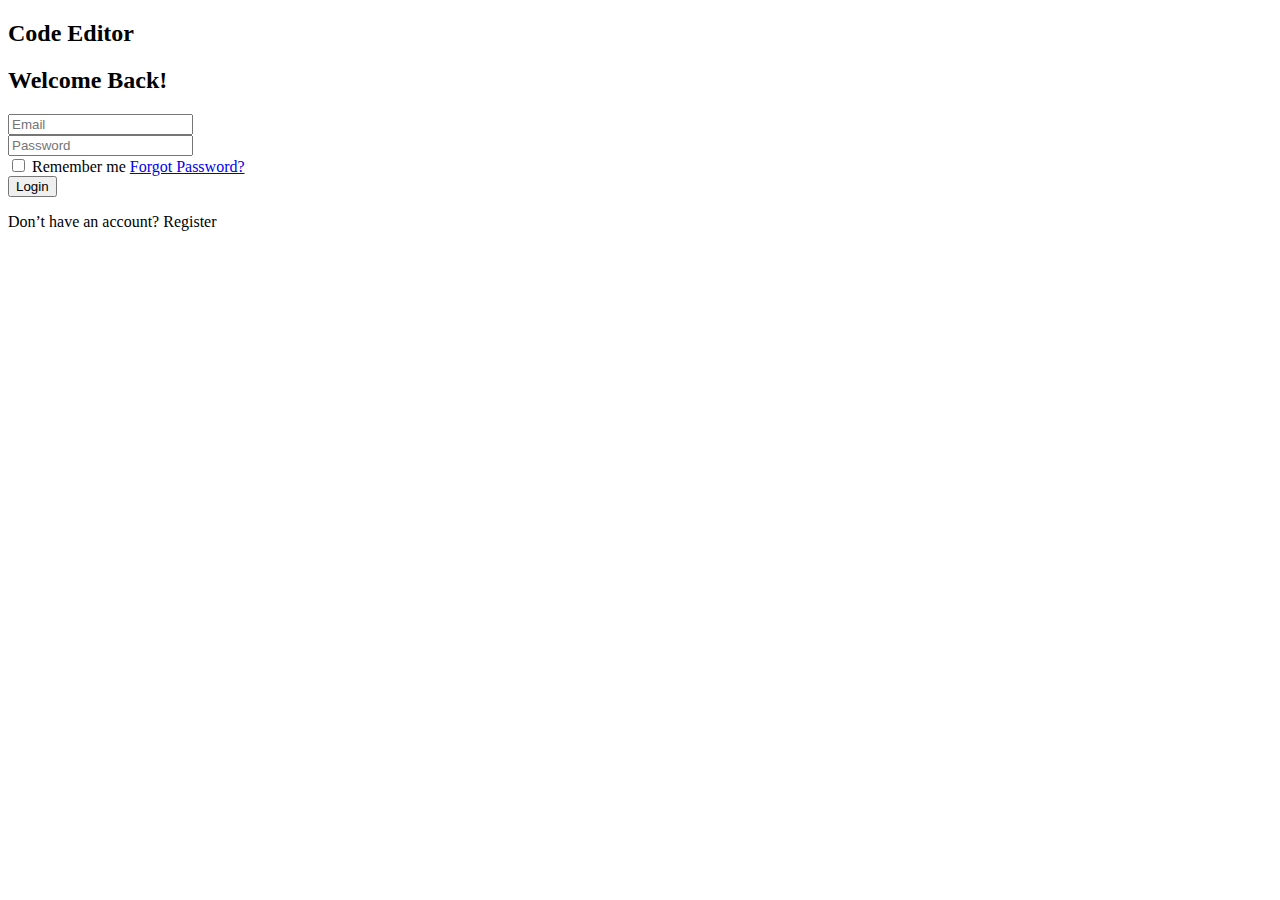
<file: code/demo/src/main/resources/templates/index.html>
<!DOCTYPE html>
<!--suppress ALL -->
<html lang="en">
<head>
    <title>Code Editor - Login</title>
    <link rel="stylesheet" th:href="@{/css/style.css}" />
    <script src="https://code.jquery.com/jquery-3.6.0.min.js"></script>
</head>
<body>
<header>
    <h2 class="logo">Code Editor</h2>
</header>

<div class="wrapper">
    <div class="form-box login">
        <h2>Welcome Back!</h2>
        <form id="loginForm">
            <div class="input-box">
                <input type="email" id="email" name="email" placeholder="Email" required autocomplete="new-email"/>
            </div>

            <div class="input-box">
                <input type="password" id="password" name="password" placeholder="Password" required autocomplete="new-password" />
            </div>

            <div class="remember-forgot">
                <label class="remember">
                    <input type="checkbox" name="remember" required autocomplete="new-username"/> Remember me
                </label>
                <a href="#" class="forgot">Forgot Password?</a>
            </div>

            <button type="submit" class="btn">Login</button>

            <div class="login-register">
                <p class="account">
                    Don’t have an account?
                    <a th:href="@{/controller/registration}" class="register-link">Register</a>
                </p>
            </div>
        </form>
    </div>

    <p id="errorMessage" style="color:red;" th:if="${errorMessage != null}">
        <span th:text="${errorMessage}"></span>
    </p>

</div>

<script>
    document.getElementById("loginForm").onsubmit = function(event) {
        event.preventDefault();

        const email = document.getElementById("email").value;
        const password = document.getElementById("password").value;

        const formData = new URLSearchParams();
        formData.append("email", email);
        formData.append("password", password);

        fetch("/controller/login", {
            method: "POST",
            body: formData,
            headers: {
                "Content-Type": "application/x-www-form-urlencoded",
            }
        })

                .then(response => {
                if (response.ok) {
                    return response.json().then(data => {
                        window.location.href = `/controller/editor?userId=${data.userId}`;
                    });
                } else {
                    return response.json().then(data => {
                        document.getElementById("errorMessage").innerText = data.message;
                    });
                }
            })
            .catch(error => {
                console.error('Error:', error);
                document.getElementById("errorMessage").innerText = "An error occurred. Please try again.";
            });
    };
</script>

</body>
</html>
</file>
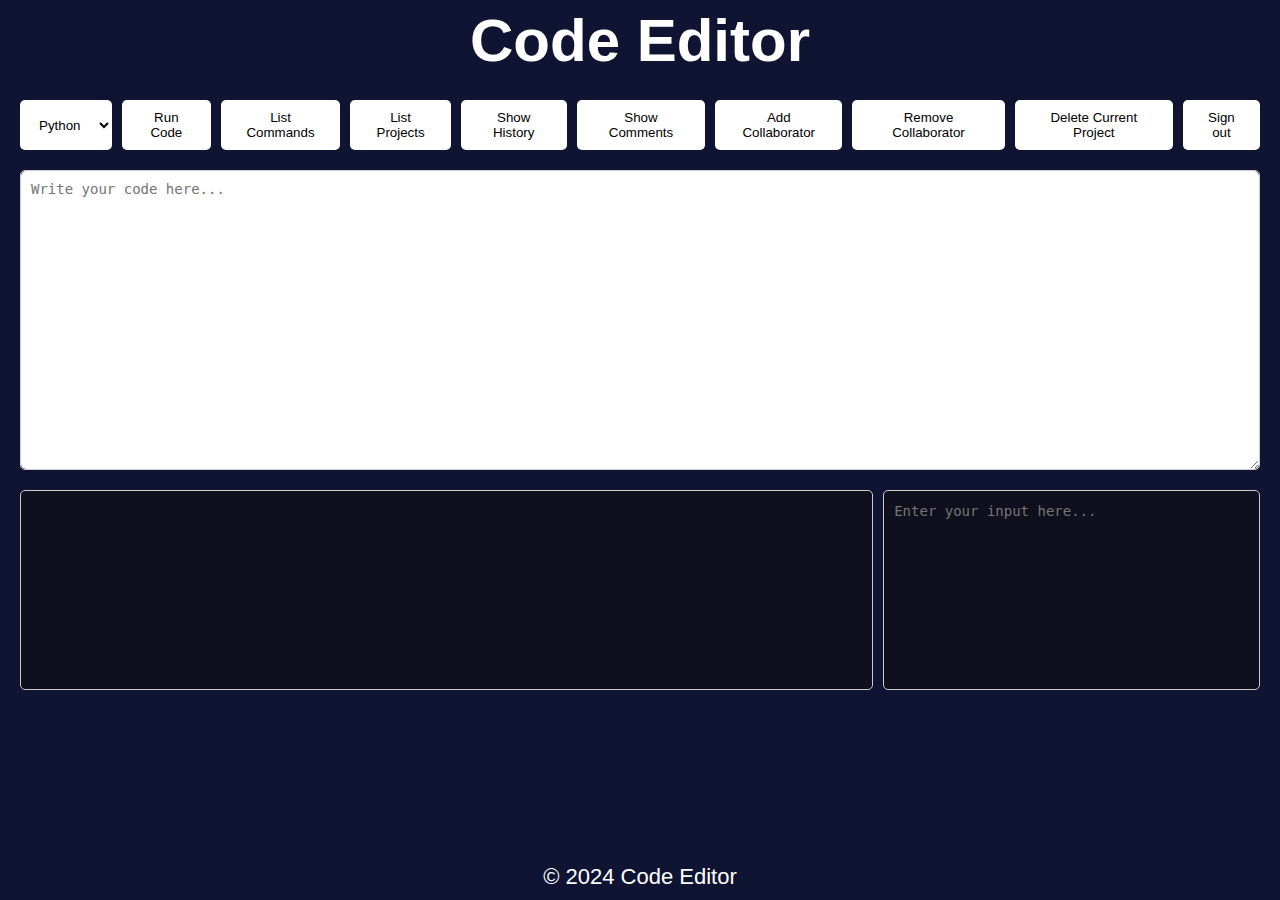
<file: code/demo/src/main/resources/templates/editor.html>
<!DOCTYPE html>
<!--suppress ALL -->
<html lang="en">
<head>
    <meta charset="UTF-8" />
    <meta name="viewport" content="width=device-width, initial-scale=1.0" />
    <title>OneCompiler Clone</title>

    <style>
        * {
            box-sizing: border-box;
            margin: 0;
            padding: 0;
            font-family: Arial, sans-serif;
        }

        body {
            display: flex;
            flex-direction: column;
            height: 100vh;
            background-color: rgb(15, 20, 50);
        }

        header {
            width: 100%;
            padding: 20px;
            color: white;
            display: flex;
            font-size: 30px;
            justify-content: center;
            align-items: center;
            height: 80px;
        }

        main {
            flex: 1;
            padding: 20px;
            display: flex;
            flex-direction: column;
        }

        .editor {
            border: 1px solid #ccc;
            border-radius: 5px;
            height: 300px;
            margin-bottom: 20px;
        }

        textarea {
            width: 100%;
            height: 100%;
            border: none;
            border-radius: 5px;
            padding: 10px;
            font-family: monospace;
            font-size: 14px;
        }

        .buttons {
            margin-bottom: 20px;
            display: flex;
            gap: 10px;
        }

        #language-select,
        .run-button,
        .command,
        .create,
        .sign-out {
            background-color: white;
            color: black;
            border: none;
            border-radius: 5px;
            padding: 10px 15px;
            cursor: pointer;
            position: relative;
        }

        #language-select:hover,
        .run-button:hover,
        .command:hover,
        .create:hover,
        .sign-out:hover {
            background: rgb(189, 185, 185);
            border-color: white;
            color: white;
        }

        .input-output-container {
            display: flex;
            gap: 10px;
        }

        .input {
            width: 40%;
        }

        .output {
            width: 90%;
            border: 1px solid #ccc;
            border-radius: 5px;
            padding: 10px;
            height: 200px;
            color: white;
            background-color: rgb(15, 15, 30);
            font-family: monospace;
            overflow-y: auto;
            line-height: 1.5;
            white-space: pre-wrap;
        }

        #inputArea {
            width: 100%;
            height: 100%;
            padding: 10px;
            background-color: rgb(15, 15, 30);
            border: 1px solid #ccc;
            border-radius: 5px;
            resize: none;
            color: white;
            font-family: monospace;
            line-height: 1.5;
        }

        footer {
            background-color: rgb(15, 20, 50);
            text-align: center;
            padding: 10px;
            color: white;
            font-size: 22px;
        }

        .dropdown {
            position: absolute;
            background-color: white;
            border: 1px solid #ccc;
            border-radius: 5px;
            box-shadow: 0 2px 8px rgba(0, 0, 0, 0.2);
            z-index: 1;
            margin-top: 5px;
            padding: 5px;
            display: flex;
            flex-direction: column;
        }

        .projects {
            background-color: white;
            color: black;
            border: none;
            border-radius: 5px;
            padding: 10px 15px;
            cursor: pointer;
        }

        .projects:hover {
            background: rgb(189, 185, 185);
            border-color: white;
            color: white;
        }

        .collaborate {
            background-color: white;
            color: black;
            border: none;
            border-radius: 5px;
            padding: 10px 15px;
            cursor: pointer;
        }

        .collaborate:hover {
            background: rgb(189, 185, 185);
            border-color: white;
            color: white;
        }

        .deleteProject {
            background-color: white;
            color: black;
            border: none;
            border-radius: 5px;
            padding: 10px 15px;
            cursor: pointer;
        }

        .deleteProject:hover {
            background: rgb(189, 185, 185);
            border-color: white;
            color: white;
        }

        .remove {
            background-color: white;
            color: black;
            border: none;
            border-radius: 5px;
            padding: 10px 15px;
            cursor: pointer;
        }

        .remove:hover {
            background: rgb(189, 185, 185);
            border-color: white;
            color: white;
        }

        .dropdown {
            background-color: rgba(0, 0, 0, 0.8);
            border-radius: 5px;
            padding: 10px;
        }

        .dropdown-button {
            background-color: rgb(189, 185, 185);
            color: white;
            border: none;
            border-radius: 5px;
            padding: 8px;
            cursor: pointer;
            text-align: center;
            margin: 5px 0;
        }

        .dropdown-button:hover {
            background: rgb(189, 185, 185);
            border-color: white;
            color: white;
        }

    </style>
</head>

<body>
<header>
    <h1>Code Editor</h1>
</header>
<main>
    <div class="buttons">
        <select id="language-select">
            <option value="python">Python</option>
            <option value="cpp">C++</option>
            <option value="java">Java</option>
        </select>

        <button class="run-button">Run Code</button>

        <div class="command-container">
            <button class="command" id="commandButton">List Commands</button>
            <div id="commandDropdown" class="dropdown" style="display:none;">
                <button class="dropdown-button" id="save-button">Save Project</button><br>
                <button class="dropdown-button" id="createButton">Create Project</button><br>
                <div class="upload-container">
                    <button class="dropdown-button" id="uploadButton">Upload File</button>
                    <input type="file" id="fileInput" style="display: none;" /><br>
                </div>
                <button class="dropdown-button" id="comment-button">Send Comment</button>

            </div>
        </div>

        <div class="projects-container">
            <button class="projects" id="projectsButton">List Projects</button>
            <div id="projectsDropdown" class="dropdown" style="display:none;"></div>
        </div>

        <div class="versions-container">
            <button class="projects" id="versionsButton">Show History</button>
            <div id="versionsDropdown" class="dropdown" style="display:none;"></div>
        </div>

        <div class="comments-container">
            <button class="projects" id="commentsButton">Show Comments</button>
            <div id="commentsDropdown" class="dropdown" style="display:none;"></div>
        </div>

        <div class="create-container">
            <button class="collaborate" id="addCollaboratorButton">Add Collaborator</button>
        </div>

        <div class="remove-container">
            <button class="remove" id="removeCollaboratorButton">Remove Collaborator</button>
            <div id="removeCollaboratorsDropdown" class="dropdown" style="display:none;"></div>
        </div>

        <div class="delete-container">
            <button class="deleteProject" id="deleteProject">Delete Current Project</button>
        </div>

        <div class="sign-out-container">
            <button class="sign-out" id="signOutButton">Sign out</button>
        </div>
    </div>

    <div class="editor">
        <textarea id="code-editor" placeholder="Write your code here..."></textarea>
    </div>

    <div class="input-output-container">
        <div class="output">
            <pre id="outputArea"></pre>
        </div>
        <div class="input">
            <textarea id="inputArea" placeholder="Enter your input here..."></textarea>
        </div>
    </div>

</main>
<footer>
    <p >&copy; 2024 Code Editor</p>
</footer>

<script>
    const runButton = document.querySelector(".run-button");
    const outputArea = document.getElementById("outputArea");
    const createButton = document.querySelector("#createButton");
    const uploadButton = document.querySelector("#uploadButton");
    const fileInput = document.getElementById("fileInput");
    const commandButton = document.getElementById("commandButton");
    const signOutButton = document.getElementById("signOutButton");
    const deleteProjectButton = document.getElementById("deleteProject");
    const commandDropdown = document.getElementById("commandDropdown");
    const removeCollaborator = document.getElementById("removeCollaboratorButton");
    const saveButton = document.querySelector("#save-button");
    const removeCollaboratorDropdown =  document.getElementById("removeCollaboratorsDropdown");
    const projectsButton = document.getElementById("projectsButton");
    const projectsDropdown = document.getElementById("projectsDropdown");
    const versionsButton = document.getElementById("versionsButton");
    const versionsDropdown = document.getElementById("versionsDropdown");
    const collaborateButton = document.querySelector("#addCollaboratorButton");
    const commentButton = document.querySelector("#comment-button");
    const showCommentsButton = document.querySelector("#commentsButton");
    const showCommentsDropDown =document.getElementById("commentsDropdown");

    let codeEditor = "null";
    var projectName = null;
    var fileID = null;
    var role = null;


    function toggleDropdown(dropdown) {
        const dropdowns = [commandDropdown, removeCollaboratorDropdown, versionsDropdown, projectsDropdown, showCommentsDropDown];
        dropdowns.forEach((d) => {
            if (d !== dropdown) {
                d.style.display = 'none';
            }
        });
        dropdown.style.display = dropdown.style.display === "block" ? "none" : "block";
    }

    uploadButton.addEventListener("click", (event) => {
        event.stopPropagation();
        fileInput.click();
    });

    fileInput.addEventListener("change", (event) => {
        const file = event.target.files[0];
        if (!file) {
            alert("No file selected.");
            return;
        }

        const formData = new FormData();
        formData.append("file", file);

        fetch('/file/upload-file', {
            method: 'POST',
            body: formData,
        })
            .then(response => {
                if (!response.ok) {
                    return response.json().then(errorData => {
                        throw new Error(`${errorData.error}\n`);
                    });
                }
                return response.json();
            })
            .then(result => {
                document.querySelector("textarea").value = result.content;
            })
            .catch(error => {
                alert(`Error: ${error.message}`);
            });
    });

    commandButton.addEventListener("click", (event) => {
        event.stopPropagation();
        toggleDropdown(commandDropdown);
    });

    runButton.addEventListener("click", () => {
        const code = document.getElementById("code-editor").value;
        const language = document.getElementById("language-select").value;
        const userInput = document.getElementById('inputArea').value;
        this.codeEditor = code;

        if(this.codeEditor === "null"){
            alert("Please write your code.");
        }
        else{
            fetch('/controller/runCode', {
                method: 'POST',
                headers: {
                    'Content-Type': 'application/json'
                },
                body: JSON.stringify({ code, language, userInput })
            })
                .then(response => {
                    if (!response.ok) {
                        return response.json().then(errorData => {
                            throw new Error(`${errorData.error}\n`);
                        });
                    }
                    return response.json();
                })
                .then(result => {
                    outputArea.textContent = result.result || result.error;
                })
                .catch(error => {
                    outputArea.textContent = `Error: ${error.message}`;
                });
        }
    });

    createButton.addEventListener("click", (event) => {
        document.querySelector("textarea").value = "";
        outputArea.textContent = "";
        this.fileID = null;
        this.projectName = null;
        codeEditor = "null";

        fetch('/controller/createProject', {
            method: 'POST',
            headers: {
                'Content-Type': 'application/json',
            },
            body: JSON.stringify({ action: "createProject" })
        })
    });

    window.addEventListener("click", () => {
        uploadDropdown.style.display = "none";
        commandDropdown.style.display = "none";
    });

    saveButton.addEventListener("click", () => {
        const code = document.getElementById("code-editor").value;
        this.codeEditor = code;
        if(codeEditor === ""){
            alert("Please write your code.");
        }
        else{
            fetch('/controller/checkFileExistence', {
                method: 'POST',
                headers: {
                    'Content-Type': 'application/json',
                },
                body: JSON.stringify({ code })
            })
                .then(response => {
                    if (!response.ok) {
                        return response.json().then(errorData => {
                            throw new Error(`${errorData.error}\n`);
                        });
                    }
                    return response.json();
                })
                .then(result => {
                    let exist = false;
                    if (result.fileExists) {
                        exist = true;
                        this.role = result.role;
                        projectName = result.fileName;
                        saveFileToDatabase(result.fileName, code, exist, this.role);
                    } else {
                        const fileName = prompt("Enter the name of the file:");
                        if (fileName) {
                            this.role = "Admin";
                            projectName = fileName;
                            saveFileToDatabase(fileName, code, exist, this.role);
                        } else {
                            alert("File name cannot be empty.");
                        }
                    }
                })
                .catch(error => {
                    alert(`Error: ${error.message}`);
                });
        }

    });

    commentButton.addEventListener("click", () => {
        const text = prompt("Enter your comment:");
        if(fileID === null){
            alert("You should save project");
        }
        else if(text === ""){
            alert("Please write your comment.");
        }
        else{
            fetch('/controller/sendComment', {
                method: 'POST',
                headers: {
                    'Content-Type': 'application/json',
                },
                body: JSON.stringify({ text, fileID })
            })
                .then(response => {
                    if (!response.ok) {
                        return response.json().then(errorData => {
                            throw new Error(`${errorData.error}\n`);
                        });
                    }
                    return response.json();
                })
                .then(result => {
                    if(result.message){
                        alert("Comment has been sent.");
                    }
                    else{
                        alert("Comment has not been sent.");
                    }
                })
                .catch(error => {
                    alert(`Error: ${error.message}`);
                });
        }

    });

    showCommentsButton.addEventListener("click", () => {
        fetch('/controller/fetchComments', {
            method: 'POST',
            headers: {
                'Content-Type': 'application/json',
            },
            body: JSON.stringify({ "fileID" : fileID })
        })
            .then(response => {
                if (!response.ok) {
                    return response.json().then(errorData => {
                        throw new Error("No comments found.");
                    });
                }
                return response.json();
            })
            .then(result => {
                showCommentsDropDown.innerHTML = '';

                let x = 1;
                result.forEach((comments) => {
                    const showButton = document.createElement('button');
                    showButton.classList.add('dropdown-button');
                    showButton.textContent = "User ID: " + comments.userID + " Comment Number" + x;
                    showButton.addEventListener('click', () => {
                        showComment(comments.comment);
                    });
                    showCommentsDropDown.appendChild(showButton);
                    x = x + 1;
                });

                toggleDropdown(showCommentsDropDown);
            })
            .catch(error => {
                alert(`Error fetching projects: ${error.message}`);
            });

    });

    function showComment(comment) {
        alert(comment);
    }

    function saveFileToDatabase(fileName, code, exist, role) {
        projectName = fileName;
        fetch('/controller/saveCode', {
            method: 'POST',
            headers: {
                'Content-Type': 'application/json',
            },
            body: JSON.stringify({ code, fileName, exist, role, fileID })
        })
            .then(response => {
                if (!response.ok) {
                    return response.json().then(errorData => {
                        throw new Error(`${errorData.error}\n`);
                    });
                }
                return response.json();
            })
            .then(result => {
                this.fileID = result.id;
                alert(result.message || "File saved successfully!");
            })
            .catch(error => {
                alert(`Error: ${error.message}`);
            });
    }

    projectsButton.addEventListener("click", (event) => {
        event.stopPropagation();

        fetch('/controller/fetchProjects', {
            method: 'POST',
            headers: {
                'Content-Type': 'application/json',
            },
            body: JSON.stringify({ action: "listProjects" })
        })
            .then(response => {
                if (!response.ok) {
                    throw new Error("Error: No File Found!");
                }
                return response.json();
            })
            .then(files => {
                projectsDropdown.innerHTML = '';

                files.forEach((file) => {
                    const projectButton = document.createElement('button');
                    projectButton.classList.add('dropdown-button');
                    projectButton.textContent = file.fileName;
                    this.fileID = file.id;
                    this.fileName = file.fileName;
                    projectButton.addEventListener('click', () => {
                        fetchProjectCode(file.fileName, file.id);
                    });

                    projectsDropdown.appendChild(projectButton);
                });

                toggleDropdown(projectsDropdown);
            })
            .catch(error => {
                alert(`Error fetching projects: ${error.message}`);
            });
    });

    function fetchProjectCode(projectName, fileID) {
        this.projectName = projectName;
        fetch('/controller/fetchCode', {
            method: 'POST',
            headers: {
                'Content-Type': 'application/json',
            },
            body: JSON.stringify({ projectName , fileID})
        })
            .then(response => {
                if (!response.ok) {
                    return response.json().then(errorData => {
                        throw new Error(`${errorData.error}\n`);
                    });
                }
                return response.json();
            })
            .then(response => {
                const codeEditor = document.getElementById("code-editor");
                this.codeEditor = response.message;
                this.fileID = fileID;
                this.role = response.role;
                codeEditor.value = response.message || "No code found for this project.";
            })
            .catch(error => {
                alert(`Error fetching code: ${error.message}`);
            });
    }

    versionsButton.addEventListener("click", (event) => {
        event.stopPropagation();

        fetch('/controller/fetchVersions', {
            method: 'POST',
            headers: {
                'Content-Type': 'application/json',
            },
            body: JSON.stringify({ "fileId" : fileID })
        })
            .then(response => {
                if (!response.ok) {
                    throw new Error("No Versions Found!");
                }
                return response.json();
            })
            .then(versions => {
                versionsDropdown.innerHTML = '';

                versions.forEach((version) => {
                    const projectButton = document.createElement('button');
                    projectButton.classList.add('dropdown-button');
                    projectButton.textContent = version.lastUpdated;

                    projectButton.addEventListener('click', () => {
                        fetchVersionCode(version);
                    });

                    versionsDropdown.appendChild(projectButton);
                });

                toggleDropdown(versionsDropdown);
            })
            .catch(error => {
                alert(`Error fetching projects: ${error.message}`);
            });
    });

    function fetchVersionCode(version) {
        const codeEditor = document.getElementById("code-editor");
        this.codeEditor = version.content;
        codeEditor.value = version.content;
    }

    collaborateButton.addEventListener("click", (event) => {
        event.stopPropagation();
        if(this.projectName === null){
            alert("Should Save Project.");
        }
        else if(this.role !== "Admin"){
            alert("You can't add collaborators because you are collaborating on this project. " + this.role);
        }
        else{
            const collaboratorEmail = prompt("Enter the email of the collaborator:");
            fetch('/controller/userExist', {
                method: 'POST',
                headers: {
                    'Content-Type': 'application/json',
                },
                body: JSON.stringify({ "email" : collaboratorEmail })
            })
                .then(response => {
                    if (!response.ok) {
                        return response.json().then(errorData => {
                            throw new Error(`${errorData.error}\n`);
                        });
                    }
                    return response.json();
                })
                .then(result => {
                    let exist = false;
                    if (result.collaboratorID == false) {
                        alert("Collaborator does not registered");
                    }
                    else {
                        addFileToCollaborator(this.projectName, this.codeEditor, this.fileID, result.collaboratorID);
                    }
                })
                .catch(error => {
                    alert(`Error: ${error.message}`);
                });
        }
    });

    function addFileToCollaborator(projectName, code, fileID, collaboratorID) {
        fetch('/controller/addFileToCollaborator', {
            method: 'POST',
            headers: {
                'Content-Type': 'application/json',
            },
            body: JSON.stringify({ projectName, code, fileID, collaboratorID})
        })
            .then(response => {
                if (!response.ok) {
                    return response.json().then(errorData => {
                        throw new Error(`${errorData.error}\n`);
                    });
                }
                return response.json();
            })
            .then(result => {
                alert(result.message);
            })
            .catch(error => {
                alert(`Error: ${error.message}`);
            });
    }

    deleteProjectButton.addEventListener("click", (event) => {
        event.stopPropagation();
        if(role !== "Admin"){
            alert("You can't delete this project because you are collaborating on this project.");
        }
        else if(projectName === null){
            alert("Should Choose Project.");
        }
        else{
            const temp = prompt("Are u you want to delete this project? Write yes or no.");
            if(temp === "yes" || temp === "Yes"){
                fetch('/controller/deleteProject', {
                    method: 'POST',
                    headers: {
                        'Content-Type': 'application/json',
                    },
                    body: JSON.stringify({"fileID" : fileID})
                })
                    .then(response => {
                        if (!response.ok) {
                            return response.json().then(errorData => {
                                throw new Error(`${errorData.error}\n`);
                            });
                        }
                        return response.json();
                    })
                    .then(result => {
                        projectName = null;
                        fileID = null;
                        role = null;
                        alert(result.message);
                    })
                    .catch(error => {
                        alert(`Error: ${error.message}`);
                    });
            }
        }


    });

    removeCollaborator.addEventListener("click", (event) => {
        event.stopPropagation();
        if(role != "Admin"){
            alert("You can't delete this project because you are collaborating on this project.");
        }
        else if(projectName === null){
            alert("Should Choose Project.");
        }
        else{
            fetch('/controller/fetchCollaborators', {
                method: 'POST',
                headers: {
                    'Content-Type': 'application/json',
                },
                body: JSON.stringify({ action: "listVersions" })
            })
                .then(response => {
                    if (!response.ok) {
                        throw new Error("No collaborators found!");
                    }
                    return response.json();
                })
                .then(collaborators => {
                    removeCollaboratorDropdown.innerHTML = '';

                    collaborators.forEach((collaborator) => {
                        const collaboratorsButton = document.createElement('button');
                        collaboratorsButton.classList.add('dropdown-button');
                        collaboratorsButton.textContent = collaborator.collaboratorID;

                        collaboratorsButton.addEventListener('click', () => {
                            remove(collaborator);
                        });

                        removeCollaboratorDropdown.appendChild(collaboratorsButton);
                    });

                    toggleDropdown(removeCollaboratorDropdown);
                })
                .catch(error => {
                    alert(`Error fetching projects: ${error.message}`);
                });
        }
    });

    function remove(collaborator){
        fetch('/controller/removeCollaborator', {
            method: 'POST',
            headers: {
                'Content-Type': 'application/json',
            },
            body: JSON.stringify({ "id" : collaborator.collaboratorID, "fileID" : fileID})
        })
            .then(response => {
                if (!response.ok) {
                    return response.json().then(errorData => {
                        throw new Error(`${errorData.error}\n`);
                    });
                }
                return response.json();
            })
            .then(result => {
                alert(result.message);
            })
            .catch(error => {
                alert(`Error: ${error.message}`);
            });
    }

    signOutButton.addEventListener("click", () => {
        document.querySelector("textarea").value = "";
        outputArea.textContent = "";
        fetch('/controller/signOut', {
            method: 'POST',
            headers: {
                'Content-Type': 'application/json',
            },
            body: JSON.stringify({ action: "signOut" })
        })
        this.projectName = null;
        this.fileID = null;
        this.role = null;
        this.codeEditor = "null";

        localStorage.clear();
        window.location.href = "/controller/index";
    });

    window.addEventListener("click", () => {
        projectsDropdown.style.display = "none";
    });


</script>
</body>
</html>
</file>
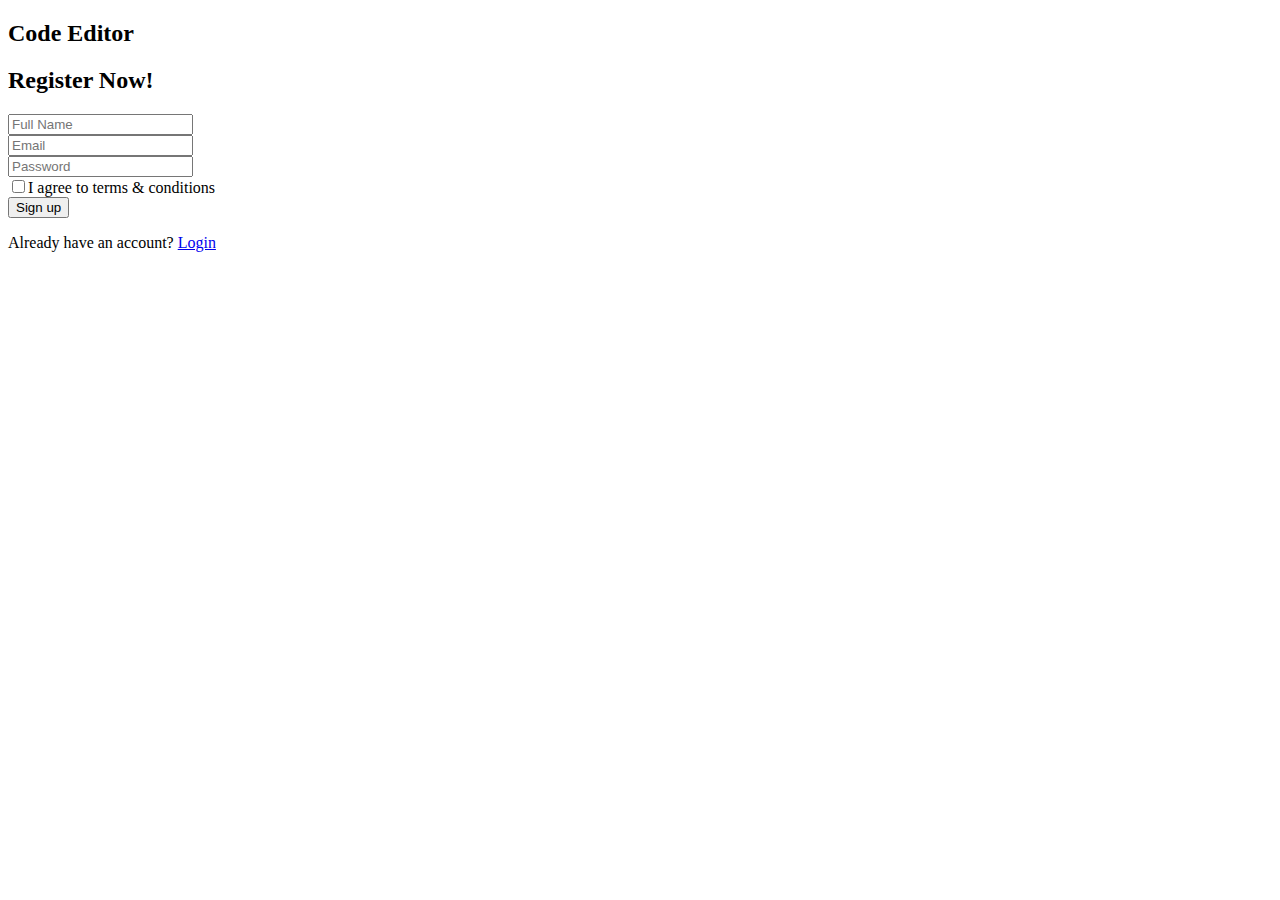
<file: code/demo/src/main/resources/templates/registration.html>
<!DOCTYPE html>
<!--suppress ALL -->
<html lang="en">
<head>
    <title>Code Editor - Register</title>
    <link rel="stylesheet" th:href="@{/css/style.css}" />
    <script src="https://code.jquery.com/jquery-3.6.0.min.js"></script>
</head>
<body>
    <header>
        <h2 class="logo">Code Editor</h2>
    </header>

    <div class="wrapper register">
        <div class="form-box register">
            <h2>Register Now!</h2>
            <form id="registerForm">
                <div class="input-box">
                    <input type="text" id="fullName" name="username" placeholder="Full Name" required/>
                </div>

                <div class="input-box">
                    <input type="email" id="email" name="email" placeholder="Email" required autocomplete="new-email"/>
                </div>

                <div class="input-box">
                    <input type="password" id="password" name="password" placeholder="Password" required autocomplete="new-password"/>
                </div>

                <div class="remember-forgot">
                    <label class="remember"><input type="checkbox" name="terms" required/>I agree to terms & conditions</label>
                </div>

                <button type="submit" class="btn">Sign up</button>

                <p id="errorMessage" style="color:red; margin-top: 10px;"></p>

                <div class="login-register">
                    <p class="account">
                        Already have an account?
                        <a href="${pageContext.request.contextPath}/controller/index" class="login-link">Login</a>
                    </p>
                </div>
            </form>
        </div>
    </div>

    <script>
        document.getElementById("registerForm").onsubmit = function(event) {
            event.preventDefault();

            const name = document.getElementById("fullName").value;
            const email = document.getElementById("email").value;
            const password = document.getElementById("password").value;

            const formData = new URLSearchParams();
            formData.append("username", name);
            formData.append("email", email);
            formData.append("password", password);

            fetch("/controller/register", {
                method: "POST",
                body: formData,
                headers: {
                    "Content-Type": "application/x-www-form-urlencoded"
                }
            })
            .then(response => {
                return response.json().then(data => ({
                    status: response.ok,
                    body: data
                }));
            })
            .then(({ status, body }) => {
                if (status) {
                    window.location.href = "/controller/index";
                } else {
                    document.getElementById("errorMessage").innerText = body.message;
                }
            })
            .catch(error => {
                console.error('Error:', error);
                document.getElementById("errorMessage").innerText = "An error occurred. Please try again.";
            });
        };
    </script>




</body>
</html>
</file>
